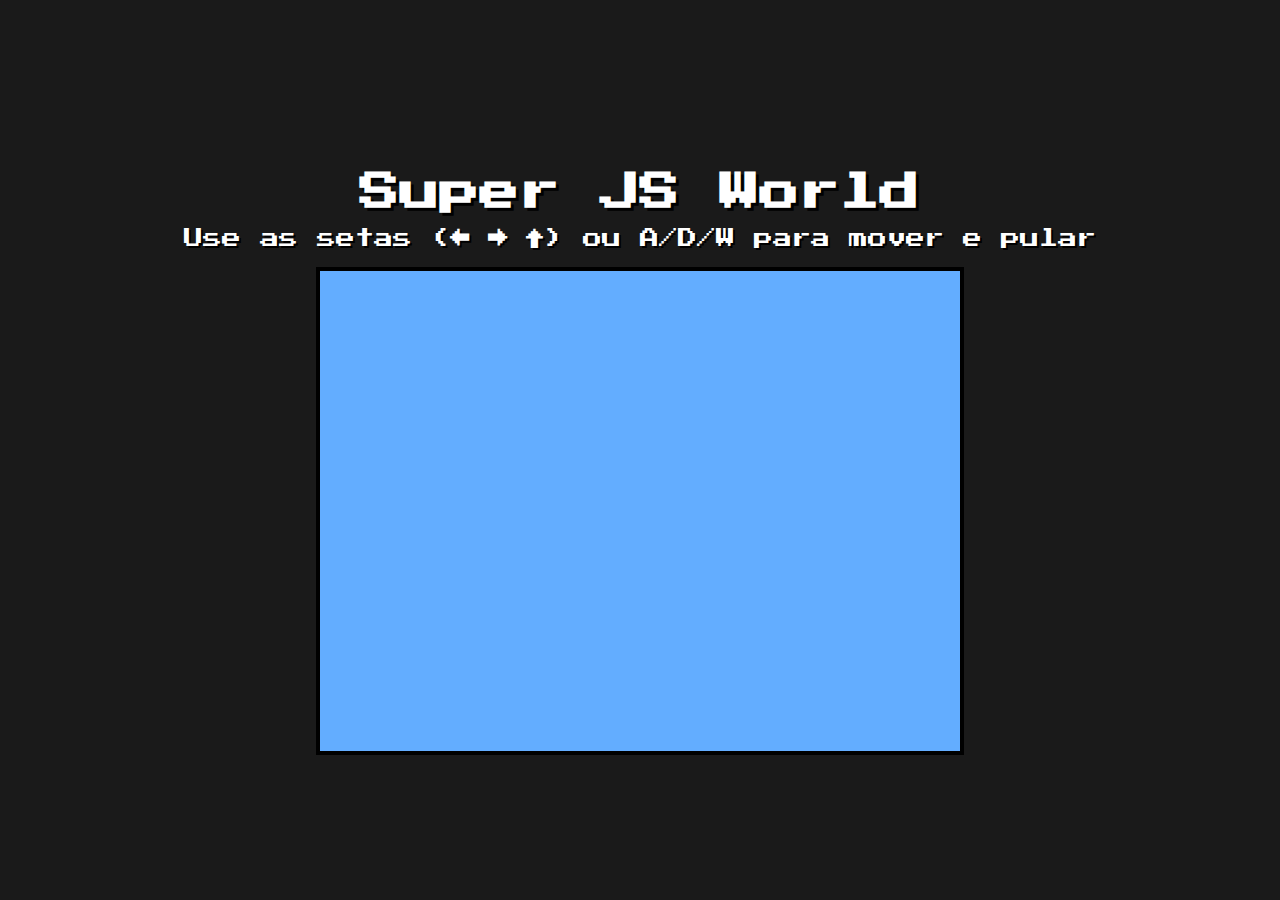
<file: Index.html>
<!DOCTYPE html>
<html lang="pt-BR">
<head>
    <meta charset="UTF-8">
    <meta name="viewport" content="width=device-width, initial-scale=1.0">
    <title>Retro Mario JS</title>
    <style>
        body {
            margin: 0;
            padding: 0;
            background-color: #1a1a1a;
            display: flex;
            flex-direction: column;
            justify-content: center;
            align-items: center;
            height: 100vh;
            font-family: 'Press Start 2P', cursive; /* Fonte estilo retro */
            color: white;
            text-align: center;
        }
        canvas {
            background-color: #63adff; /* Cor do céu do Mario */
            border: 4px solid #000;
            image-rendering: pixelated; /* Mantém o estilo pixel art */
            image-rendering: -moz-crisp-edges;
            image-rendering: crisp-edges;
        }
        h1 {
            font-size: 2.5em;
            text-shadow: 3px 3px 0 #000;
        }
        p {
            font-size: 1.2em;
            margin-top: -10px;
            text-shadow: 2px 2px 0 #000;
        }
    </style>
    <link href="https://fonts.googleapis.com/css2?family=Press+Start+2P&display=swap" rel="stylesheet">
</head>
<body>
    <h1>Super JS World</h1>
    <p>Use as setas (← → ↑) ou A/D/W para mover e pular</p>
    <canvas id="gameCanvas" width="640" height="480"></canvas>
    <script>
    // Todo o código do jogo está aqui dentro
    document.addEventListener('DOMContentLoaded', () => {
        const canvas = document.getElementById('gameCanvas');
        const ctx = canvas.getContext('2d');

        // --- CONSTANTES DO JOGO ---
        const GRAVITY = 0.6;
        const TILE_SIZE = 32;

        // --- ASSETS (IMAGENS EM BASE64 PARA FICAR EM UM ARQUIVO SÓ) ---
        const assets = {
            player: '[data-uri]',
            tiles: '[data-uri]';
        const sounds = {
            jump: '[data-uri]',
            stomp: '[data-uri]',
            coin: '[data-uri]',
            break: '[data-uri]'
        };

        let playerImg = new Image();
        playerImg.src = assets.player;
        let tilesImg = new Image();
        tilesImg.src = assets.tiles;

        // --- VARIÁVEIS DO JOGO ---
        let player;
        let keys = {};
        let level = [];
        let enemies = [];
        let particles = [];
        let cameraX = 0;
        let score = 0;
        let coins = 0;

        // Nível em formato de matriz de strings
        const levelMap = [
            "                                                                                ",
            "                                                                                ",
            "                                                                                ",
            "                                                                                ",
            "                                 ????#???                                       ",
            "                                                                                ",
            "                                                                                ",
            "                         #???#                                                  ",
            "                                                                                ",
            "                                       G   G                                    ",
            "                G G                  #########                                  ",
            "             #######                                                            ",
            "                                                                                ",
            "GGGGGGGGGGGGGGGGGGGGGGGGGGGGGGGGGGGGGGGGGGGGGGGGGGGGGGGGGGGGGGGGGGGGGGGGGGGGGGGGGG"
        ];
        
        // --- CLASSES DO JOGO ---
        class Player {
            constructor(x, y) {
                this.x = x;
                this.y = y;
                this.width = TILE_SIZE;
                this.height = TILE_SIZE;
                this.dx = 0;
                this.dy = 0;
                this.grounded = false;
                this.jumpPower = 13;
                this.speed = 4;
                
                // Animação
                this.frame = 0;
                this.frameTimer = 0;
                this.animationSpeed = 8; // Menor = mais rápido
                this.direction = 1; // 1 = direita, -1 = esquerda
            }

            jump() {
                if (this.grounded) {
                    this.dy = -this.jumpPower;
                    this.grounded = false;
                    playSound(assets.jump);
                }
            }

            update() {
                // Input
                if (keys['ArrowLeft'] || keys['KeyA']) {
                    this.dx = -this.speed;
                    this.direction = -1;
                } else if (keys['ArrowRight'] || keys['KeyD']) {
                    this.dx = this.speed;
                    this.direction = 1;
                } else {
                    this.dx = 0;
                }

                // Gravidade
                this.dy += GRAVITY;
                
                // Colisão horizontal
                this.x += this.dx;
                this.handleCollision('x');

                // Colisão vertical
                this.y += this.dy;
                this.grounded = false;
                this.handleCollision('y');

                // Animação
                this.frameTimer++;
                if (this.frameTimer > this.animationSpeed) {
                    this.frameTimer = 0;
                    if (this.dx !== 0 && this.grounded) {
                        this.frame = (this.frame + 1) % 3; // 3 frames de corrida
                    } else if (!this.grounded) {
                        this.frame = 3; // Frame de pulo
                    } else {
                        this.frame = 0; // Frame parado
                    }
                }
            }

            handleCollision(axis) {
                level.forEach(tile => {
                    if (this.isCollidingWith(tile)) {
                        if (axis === 'y') {
                            if (this.dy > 0) { // Colidindo por cima
                                this.y = tile.y - this.height;
                                this.dy = 0;
                                this.grounded = true;
                            } else if (this.dy < 0) { // Colidindo por baixo
                                this.y = tile.y + tile.height;
                                this.dy = 0;
                                
                                // Interagir com o bloco
                                if (tile.type === 'brick') {
                                    tile.isBroken = true;
                                    createParticles(tile.x, tile.y);
                                    playSound(assets.break);
                                } else if (tile.type === 'question') {
                                    tile.type = 'empty';
                                    createCoinParticle(tile.x, tile.y);
                                    playSound(assets.coin);
                                    coins++;
                                    score += 200;
                                }
                            }
                        }
                        if (axis === 'x') {
                            if (this.dx > 0) { // Colidindo pela direita
                                this.x = tile.x - this.width;
                            } else if (this.dx < 0) { // Colidindo pela esquerda
                                this.x = tile.x + tile.width;
                            }
                        }
                    }
                });
            }

            isCollidingWith(obj) {
                return this.x < obj.x + obj.width &&
                       this.x + this.width > obj.x &&
                       this.y < obj.y + obj.height &&
                       this.y + this.height > obj.y;
            }

            draw() {
                ctx.save();
                let spriteX = this.frame * 16;
                if (this.direction === -1) {
                    ctx.scale(-1, 1);
                    ctx.drawImage(playerImg, spriteX, 0, 16, 16, -this.x - this.width + cameraX, this.y, this.width, this.height);
                } else {
                    ctx.drawImage(playerImg, spriteX, 0, 16, 16, this.x - cameraX, this.y, this.width, this.height);
                }
                ctx.restore();
            }
        }

        class Enemy {
            constructor(x, y) {
                this.x = x;
                this.y = y;
                this.width = TILE_SIZE;
                this.height = TILE_SIZE;
                this.dx = -1;
                this.isDead = false;
                this.frame = 0;
                this.frameTimer = 0;
            }

            update() {
                if (this.isDead) return;

                this.x += this.dx;
                
                // IA simples: inverter direção ao colidir com blocos
                level.forEach(tile => {
                    if(this.x < tile.x + tile.width && this.x + this.width > tile.x) {
                       // Verificar se está no nível do bloco e um pouco à frente
                       if (this.y + this.height === tile.y) {
                            if(this.dx < 0 && this.x < tile.x + tile.width) {
                                let wallLeft = level.find(w => w.x === tile.x - TILE_SIZE && w.y === tile.y - TILE_SIZE);
                                if(w
    /* overlay final de jogo */
    #game-over-overlay{position:fixed;inset:0;background:linear-gradient(180deg,rgba(0,0,0,0.45), rgba(0,0,0,0.7));display:flex;align-items:center;justify-content:center;z-index:60}
    #game-over-overlay.hidden{display:none}
    #game-over-message{background:#151515;color:#fff;padding:26px;border-radius:12px;box-shadow:0 20px 60px rgba(0,0,0,0.7);text-align:center;font-size:20px}

    /* responsividade */
    @media (max-width:640px){
        #chessboard{width:92vw;height:92vw}
        h1{font-size:22px}
    }
</style>
</head>
<body>
<div class="wrap">
    <div style="text-align:center">
        <h1>Jogo de Xadrez</h1>
        <div id="game-status" class="status">Turno das Brancas</div>
    </div>

    <div class="board-panel" role="application" aria-label="Tabuleiro de xadrez">
        <div id="chessboard" aria-hidden="false"></div>
        <div class="controls">
            <button id="reset-button">Reiniciar Jogo</button>
        </div>
    </div>
</div>

<div id="promotion-modal" class="hidden" aria-hidden="true" role="dialog" aria-label="Promoção de Peão">
    <button class="promotion-choice" data-piece="queen" title="Dama"></button>
    <button class="promotion-choice" data-piece="rook" title="Torre"></button>
    <button class="promotion-choice" data-piece="bishop" title="Bispo"></button>
    <button class="promotion-choice" data-piece="knight" title="Cavalo"></button>
</div>

<div id="game-over-overlay" class="hidden">
    <div id="game-over-message"></div>
</div>

<script charset="UTF-8">
document.addEventListener('DOMContentLoaded', () => {
    // --- ELEMENTOS DO DOM ---
    const boardElement = document.getElementById('chessboard');
    const statusElement = document.getElementById('game-status');
    const promotionModal = document.getElementById('promotion-modal');
    const resetButton = document.getElementById('reset-button');
    const gameOverOverlay = document.getElementById('game-over-overlay');
    const gameOverMessage = document.getElementById('game-over-message');

    // --- DEFINIÇÃO DAS PEÇAS ---
    const PIECES = {
        white_pawn: { symbol: '♙', color: 'white' }, white_rook: { symbol: '♖', color: 'white' },
        white_knight: { symbol: '♘', color: 'white' }, white_bishop: { symbol: '♗', color: 'white' },
        white_queen: { symbol: '♕', color: 'white' }, white_king: { symbol: '♔', color: 'white' },
        black_pawn: { symbol: '♟', color: 'black' }, black_rook: { symbol: '♜', color: 'black' },
        black_knight: { symbol: '♞', color: 'black' }, black_bishop: { symbol: '♝', color: 'black' },
        black_queen: { symbol: '♛', color: 'black' }, black_king: { symbol: '♚', color: 'black' }
    };
    
    // --- ESTADO DO JOGO ---
    let boardState, isWhiteTurn, selectedSquare, enPassantTarget, castlingRights, isGameOver;

    function getInitialBoard() {
        return [
            ['black_rook', 'black_knight', 'black_bishop', 'black_queen', 'black_king', 'black_bishop', 'black_knight', 'black_rook'],
            ['black_pawn', 'black_pawn', 'black_pawn', 'black_pawn', 'black_pawn', 'black_pawn', 'black_pawn', 'black_pawn'],
            [null, null, null, null, null, null, null, null], [null, null, null, null, null, null, null, null],
            [null, null, null, null, null, null, null, null], [null, null, null, null, null, null, null, null],
            ['white_pawn', 'white_pawn', 'white_pawn', 'white_pawn', 'white_pawn', 'white_pawn', 'white_pawn', 'white_pawn'],
            ['white_rook', 'white_knight', 'white_bishop', 'white_queen', 'white_king', 'white_bishop', 'white_knight', 'white_rook']
        ];
    }
    
    function initializeGame() {
        boardState = getInitialBoard(); isWhiteTurn = true; selectedSquare = null;
        enPassantTarget = null; castlingRights = { w: { k: true, q: true }, b: { k: true, q: true } };
        isGameOver = false; gameOverOverlay.classList.add('hidden');
        statusElement.innerText = 'Turno das Brancas'; promotionModal.classList.add('hidden');
        renderBoard();
    }
    
    function renderBoard() {
        boardElement.innerHTML = '';
        const kingInCheckPos = !isGameOver ? isKingInCheck(isWhiteTurn ? 'white' : 'black', boardState) : null;

        boardState.forEach((row, r) => {
            row.forEach((pieceName, c) => {
                const square = document.createElement('div');
                square.classList.add('square', (r + c) % 2 === 0 ? 'light' : 'dark');
                square.dataset.row = r; square.dataset.col = c;
                
                if (kingInCheckPos && kingInCheckPos.row === r && kingInCheckPos.col === c) {
                    square.classList.add('in-check');
                }

                if (pieceName) {
                    const piece = PIECES[pieceName];
                    const pieceElement = document.createElement('span');
                    pieceElement.classList.add('piece', piece.color === 'white' ? 'white-piece' : 'black-piece');
                    pieceElement.innerText = piece.symbol;
                    if (piece.color === (isWhiteTurn ? 'white' : 'black') && !isGameOver) {
                        pieceElement.draggable = true;
                    }
                    pieceElement.addEventListener('dragstart', (e) => handleDragStart(e, r, c));
                    square.appendChild(pieceElement);
                }
                square.addEventListener('click', () => onSquareClick(r, c));
                square.addEventListener('dragover', handleDragOver);
                square.addEventListener('drop', (e) => handleDrop(e, r, c));
                boardElement.appendChild(square);
            });
        });
    }

    // ✅ ALTERAÇÃO 3: Lógica de clique melhorada para alternar a seleção
    function onSquareClick(row, col) {
        if (isGameOver) return;

        const pieceName = boardState[row][col];
        const pieceColor = pieceName ? PIECES[pieceName].color : null;
        const isMyPiece = pieceColor === (isWhiteTurn ? 'white' : 'black');

        if (selectedSquare) {
            // Se clicar noutra peça sua, muda a seleção
            if (isMyPiece) {
                clearSelection();
                selectedSquare = { row, col };
                getSquareElement(row, col).classList.add('selected');
                highlightValidMoves(row, col);
            } else {
                // Tenta mover para a casa vazia ou para a peça do oponente
                tryMove(selectedSquare.row, selectedSquare.col, row, col);
                clearSelection();
            }
        } else if (isMyPiece) {
            // Se nenhuma peça estiver selecionada, seleciona a peça clicada
            selectedSquare = { row, col };
            getSquareElement(row, col).classList.add('selected');
            highlightValidMoves(row, col);
        }
    }
    
    function handleDragStart(e, row, col) {
        if (isGameOver) { e.preventDefault(); return; }
        e.dataTransfer.setData('text/plain', JSON.stringify({ row, col }));
        e.target.classList.add('dragging');
        setTimeout(() => highlightValidMoves(row, col), 0);
    }
    
    function handleDragOver(e) { e.preventDefault(); }
    
    function handleDrop(e, row, col) {
        e.preventDefault(); if (isGameOver) return;
        document.querySelectorAll('.dragging').forEach(el => el.classList.remove('dragging'));
        const startData = JSON.parse(e.dataTransfer.getData('text/plain'));
        tryMove(startData.row, startData.col, row, col);
        clearSelection();
    }

    function tryMove(startRow, startCol, endRow, endCol) {
        const legalMoves = getAllLegalMoves(isWhiteTurn ? 'white' : 'black');
        const move = legalMoves.find(m => m.startRow === startRow && m.startCol === startCol && m.endRow === endRow && m.endCol === endCol);
        if (move) {
            movePiece(move);
            return true;
        }
        return false;
    }

    function movePiece(move) {
        const { startRow, startCol, endRow, endCol } = move;
        const pieceName = boardState[startRow][startCol];
        
        if (pieceName.includes('pawn') && move.enPassant) {
            boardState[isWhiteTurn ? endRow + 1 : endRow - 1][endCol] = null;
        }
        enPassantTarget = pieceName.includes('pawn') && Math.abs(startRow - endRow) === 2 ? { row: (startRow + endRow) / 2, col: endCol } : null;
        
        if (pieceName.includes('king') && move.castling) {
            const rookCol = endCol > startCol ? 7 : 0;
            const newRookCol = endCol > startCol ? 5 : 3;
            boardState[startRow][newRookCol] = boardState[startRow][rookCol];
            boardState[startRow][rookCol] = null;
        }

        const pieceColor = PIECES[pieceName].color[0];
        if (pieceName.includes('king')) { castlingRights[pieceColor] = { k: false, q: false }; }
        if (pieceName.includes('rook')) {
            if (startCol === 0) castlingRights[pieceColor].q = false;
            if (startCol === 7) castlingRights[pieceColor].k = false;
        }
        
        boardState[endRow][endCol] = pieceName;
        boardState[startRow][startCol] = null;
        
        if (pieceName.includes('pawn') && (endRow === 0 || endRow === 7)) {
            handlePawnPromotion(endRow, endCol);
        } else {
            finalizeTurn();
        }
    }

    function finalizeTurn() {
        isWhiteTurn = !isWhiteTurn;
        checkForGameOver();
    }

    function checkForGameOver() {
        const currentColor = isWhiteTurn ? 'white' : 'black';
        const legalMoves = getAllLegalMoves(currentColor);
        
        document.querySelectorAll('.in-checkmate').forEach(el => el.classList.remove('in-checkmate'));

        if (legalMoves.length === 0) {
            isGameOver = true;
            if (isKingInCheck(currentColor, boardState)) {
                const winner = isWhiteTurn ? 'Pretas' : 'Brancas';
                statusElement.innerText = 'XEQUE-MATE!';
                const kingPos = findKing(currentColor, boardState);
                if (kingPos) {
                    getSquareElement(kingPos.row, kingPos.col).classList.add('in-checkmate');
                }
                setTimeout(() => {
                    gameOverMessage.innerHTML = `Xeque-mate!<br>${winner} venceram.`;
                    gameOverOverlay.classList.remove('hidden');
                }, 700);
            } else {
                statusElement.innerText = 'Fim de Jogo';
                gameOverMessage.innerHTML = 'Empate!<br>Afogamento.';
                gameOverOverlay.classList.remove('hidden');
            }
        } else {
            statusElement.innerText = `Turno das ${isWhiteTurn ? 'Brancas' : 'Pretas'}`;
            if (isKingInCheck(currentColor, boardState)) {
                statusElement.innerText += ' (Xeque!)';
            }
        }
        renderBoard();
    }

    function getAllLegalMoves(color) {
        const legalMoves = [];
        for (let r = 0; r < 8; r++) {
            for (let c = 0; c < 8; c++) {
                const pieceName = boardState[r][c];
                if (pieceName && PIECES[pieceName].color === color) {
                    const pseudoLegalMoves = getPseudoLegalMoves(r, c, boardState);
                    for (const move of pseudoLegalMoves) {
                        const tempBoard = JSON.parse(JSON.stringify(boardState));
                        tempBoard[move.endRow][move.endCol] = tempBoard[r][c];
                        tempBoard[r][c] = null;
                        if (!isKingInCheck(color, tempBoard)) {
                            legalMoves.push({ startRow: r, startCol: c, ...move });
                        }
                    }
                }
            }
        }
        return legalMoves;
    }

    function getPseudoLegalMoves(r, c, board = boardState) {
        const pieceName = board[r][c], piece = PIECES[pieceName], moves = [], color = piece.color;
        const add = (endR, endC, props = {}) => {
            if (endR >= 0 && endR < 8 && endC >= 0 && endC < 8) {
                const target = board[endR][endC];
                if (!target || PIECES[target].color !== color) {
                    moves.push({ endRow: endR, endCol: endC, ...props });
                }
            }
        };
        const addLine = (dr, dc) => {
            let cr = r + dr, cc = c + dc;
            while (cr >= 0 && cr < 8 && cc >= 0 && cc < 8) {
                const target = board[cr][cc];
                if (target) {
                    if (PIECES[target].color !== color) add(cr, cc);
                    break;
                }
                add(cr, cc);
                cr += dr; cc += dc;
            }
        };

        if (pieceName.includes('pawn')) {
            const dir = color === 'white' ? -1 : 1;
            if (board[r + dir] && !board[r + dir][c]) {
                add(r + dir, c);
                if ((r === 6 && color === 'white') || (r === 1 && color === 'black')) {
                    if (board[r + 2 * dir] && !board[r + 2 * dir][c]) add(r + 2 * dir, c);
                }
            }
            [-1, 1].forEach(dc => {
                const target = board[r + dir] ? board[r + dir][c + dc] : null;
                if (target && PIECES[target].color !== color) add(r + dir, c + dc);
                if (enPassantTarget && r + dir === enPassantTarget.row && c + dc === enPassantTarget.col) add(r + dir, c + dc, { enPassant: true });
            });
        } else if (pieceName.includes('knight')) {
            [[2,1], [2,-1], [-2,1], [-2,-1], [1,2], [1,-2], [-1,2], [-1,-2]].forEach(([dr, dc]) => add(r + dr, c + dc));
        } else if (pieceName.includes('king')) {
            [[-1,-1], [-1,0], [-1,1], [0,-1], [0,1], [1,-1], [1,0], [1,1]].forEach(([dr, dc]) => add(r + dr, c + dc));
            const cr = castlingRights[color[0]];
            if (cr && cr.k && !board[r][c+1] && !board[r][c+2] && !isSquareAttacked(r, c, color, board) && !isSquareAttacked(r, c+1, color, board) && !isSquareAttacked(r, c+2, color, board)) add(r, c+2, { castling: true });
            if (cr && cr.q && !board[r][c-1] && !board[r][c-2] && !board[r][c-3] && !isSquareAttacked(r, c, color, board) && !isSquareAttacked(r, c-1, color, board) && !isSquareAttacked(r, c-2, color, board)) add(r, c-2, { castling: true });
        } else {
            const dirs = [];
            if (pieceName.includes('rook') || pieceName.includes('queen')) dirs.push([-1,0], [1,0], [0,-1], [0,1]);
            if (pieceName.includes('bishop') || pieceName.includes('queen')) dirs.push([-1,-1], [-1,1], [1,-1], [1,1]);
            dirs.forEach(([dr, dc]) => addLine(dr, dc));
        }
        return moves;
    }
    
    function isKingInCheck(kingColor, board) {
        const kingPos = findKing(kingColor, board);
        return kingPos && isSquareAttacked(kingPos.row, kingPos.col, kingColor, board) ? kingPos : null;
    }
    
    function isSquareAttacked(row, col, attackedColor, board) {
        const opponentColor = attackedColor === 'white' ? 'black' : 'white';
        for (let r = 0; r < 8; r++) {
            for (let c = 0; c < 8; c++) {
                const pieceName = board[r][c];
                if (pieceName && PIECES[pieceName].color === opponentColor) {
                    const moves = getPseudoLegalMoves(r, c, board); 
                    if (moves.some(move => move.endRow === row && move.endCol === col)) return true;
                }
            }
        }
        return false;
    }
    
    function findKing(color, board) {
        for (let r = 0; r < 8; r++) {
            for (let c = 0; c < 8; c++) {
                if (board[r][c] === `${color}_king`) return { row: r, col: c };
            }
        }
        return null;
    }

    function handlePawnPromotion(row, col) {
        promotionModal.classList.remove('hidden');
        const color = isWhiteTurn ? 'white' : 'black';
        promotionModal.querySelectorAll('.promotion-choice').forEach(choice => {
            const pieceType = choice.dataset.piece;
            choice.innerText = PIECES[`${color}_${pieceType}`].symbol;
            const handler = () => {
                boardState[row][col] = `${color
    /* botões e modal */
    .controls{display:flex;gap:12px;align-items:center}
    button{background:var(--ui-btn);border:none;padding:10px 18px;border-radius:8px;color:#ddd;cursor:pointer;box-shadow:0 6px 14px rgba(0,0,0,0.45)}
    button:hover{transform:translateY(-1px)}
    #promotion-modal{ position:fixed;left:50%;top:50%;transform:translate(-50%,-50%);background:#222;padding:18px;border-radius:10px;box-shadow:0 18px 40px rgba(0,0,0,0.7); display:flex;gap:10px;z-index:40;}
    #promotion-modal.hidden{display:none}
    .promotion-choice{font-size:34px;padding:10px 14px;border-radius:8px;background:#2d2b2b;border:1px solid rgba(255,255,255,0.02);cursor:pointer}
    .promotion-choice:hover{transform:translateY(-3px)}

    /* overlay final de jogo */
    #game-over-overlay{position:fixed;inset:0;background:linear-gradient(180deg,rgba(0,0,0,0.45), rgba(0,0,0,0.7));display:flex;align-items:center;justify-content:center;z-index:60}
    #game-over-overlay.hidden{display:none}
    #game-over-message{background:#151515;color:#fff;padding:26px;border-radius:12px;box-shadow:0 20px 60px rgba(0,0,0,0.7);text-align:center;font-size:20px}

    /* responsividade */
    @media (max-width:640px){
        #chessboard{width:92vw;height:92vw}
        h1{font-size:22px}
    }
</style>
</head>
<body>
<div class="wrap">
    <div style="text-align:center">
        <h1>Jogo de Xadrez</h1>
        <div id="game-status" class="status">Turno das Brancas</div>
    </div>

    <div class="board-panel" role="application" aria-label="Tabuleiro de xadrez">
        <div id="chessboard" aria-hidden="false"></div>
        <div class="controls">
            <button id="reset-button">Reiniciar Jogo</button>
        </div>
    </div>
</div>

<div id="promotion-modal" class="hidden" aria-hidden="true" role="dialog" aria-label="Promoção de Peão">
    <button class="promotion-choice" data-piece="queen" title="Dama"></button>
    <button class="promotion-choice" data-piece="rook" title="Torre"></button>
    <button class="promotion-choice" data-piece="bishop" title="Bispo"></button>
    <button class="promotion-choice" data-piece="knight" title="Cavalo"></button>
</div>

<div id="game-over-overlay" class="hidden">
    <div id="game-over-message"></div>
</div>

<script charset="UTF-8">
document.addEventListener('DOMContentLoaded', () => {
    // --- ELEMENTOS DO DOM ---
    const boardElement = document.getElementById('chessboard');
    const statusElement = document.getElementById('game-status');
    const promotionModal = document.getElementById('promotion-modal');
    const resetButton = document.getElementById('reset-button');
    const gameOverOverlay = document.getElementById('game-over-overlay');
    const gameOverMessage = document.getElementById('game-over-message');

    // --- DEFINIÇÃO DAS PEÇAS ---
    const PIECES = {
        white_pawn: { symbol: '♙', color: 'white' }, white_rook: { symbol: '♖', color: 'white' },
        white_knight: { symbol: '♘', color: 'white' }, white_bishop: { symbol: '♗', color: 'white' },
        white_queen: { symbol: '♕', color: 'white' }, white_king: { symbol: '♔', color: 'white' },
        black_pawn: { symbol: '♟', color: 'black' }, black_rook: { symbol: '♜', color: 'black' },
        black_knight: { symbol: '♞', color: 'black' }, black_bishop: { symbol: '♝', color: 'black' },
        black_queen: { symbol: '♛', color: 'black' }, black_king: { symbol: '♚', color: 'black' }
    };
    
    // --- ESTADO DO JOGO ---
    let boardState, isWhiteTurn, selectedSquare, enPassantTarget, castlingRights, isGameOver;

    function getInitialBoard() {
        return [
            ['black_rook', 'black_knight', 'black_bishop', 'black_queen', 'black_king', 'black_bishop', 'black_knight', 'black_rook'],
            ['black_pawn', 'black_pawn', 'black_pawn', 'black_pawn', 'black_pawn', 'black_pawn', 'black_pawn', 'black_pawn'],
            [null, null, null, null, null, null, null, null], [null, null, null, null, null, null, null, null],
            [null, null, null, null, null, null, null, null], [null, null, null, null, null, null, null, null],
            ['white_pawn', 'white_pawn', 'white_pawn', 'white_pawn', 'white_pawn', 'white_pawn', 'white_pawn', 'white_pawn'],
            ['white_rook', 'white_knight', 'white_bishop', 'white_queen', 'white_king', 'white_bishop', 'white_knight', 'white_rook']
        ];
    }
    
    function initializeGame() {
        boardState = getInitialBoard(); isWhiteTurn = true; selectedSquare = null;
        enPassantTarget = null; castlingRights = { w: { k: true, q: true }, b: { k: true, q: true } };
        isGameOver = false; gameOverOverlay.classList.add('hidden');
        statusElement.innerText = 'Turno das Brancas'; promotionModal.classList.add('hidden');
        renderBoard();
    }
    
    function renderBoard() {
        boardElement.innerHTML = '';
        const kingInCheckPos = !isGameOver ? isKingInCheck(isWhiteTurn ? 'white' : 'black', boardState) : null;

        boardState.forEach((row, r) => {
            row.forEach((pieceName, c) => {
                const square = document.createElement('div');
                square.classList.add('square', (r + c) % 2 === 0 ? 'light' : 'dark');
                square.dataset.row = r; square.dataset.col = c;
                
                if (kingInCheckPos && kingInCheckPos.row === r && kingInCheckPos.col === c) {
                    square.classList.add('in-check');
                }

                if (pieceName) {
                    const piece = PIECES[pieceName];
                    const pieceElement = document.createElement('span');
                    pieceElement.classList.add('piece', piece.color === 'white' ? 'white-piece' : 'black-piece');
                    pieceElement.innerText = piece.symbol;
                    if (piece.color === (isWhiteTurn ? 'white' : 'black') && !isGameOver) {
                        pieceElement.draggable = true;
                    }
                    pieceElement.addEventListener('dragstart', (e) => handleDragStart(e, r, c));
                    square.appendChild(pieceElement);
                }
                square.addEventListener('click', () => onSquareClick(r, c));
                square.addEventListener('dragover', handleDragOver);
                square.addEventListener('drop', (e) => handleDrop(e, r, c));
                boardElement.appendChild(square);
            });
        });
    }

    // ✅ ALTERAÇÃO 3: Lógica de clique melhorada para alternar a seleção
    function onSquareClick(row, col) {
        if (isGameOver) return;

        const pieceName = boardState[row][col];
        const pieceColor = pieceName ? PIECES[pieceName].color : null;
        const isMyPiece = pieceColor === (isWhiteTurn ? 'white' : 'black');

        if (selectedSquare) {
            // Se clicar noutra peça sua, muda a seleção
            if (isMyPiece) {
                clearSelection();
                selectedSquare = { row, col };
                getSquareElement(row, col).classList.add('selected');
                highlightValidMoves(row, col);
            } else {
                // Tenta mover para a casa vazia ou para a peça do oponente
                tryMove(selectedSquare.row, selectedSquare.col, row, col);
                clearSelection();
            }
        } else if (isMyPiece) {
            // Se nenhuma peça estiver selecionada, seleciona a peça clicada
            selectedSquare = { row, col };
            getSquareElement(row, col).classList.add('selected');
            highlightValidMoves(row, col);
        }
    }
    
    function handleDragStart(e, row, col) {
        if (isGameOver) { e.preventDefault(); return; }
        e.dataTransfer.setData('text/plain', JSON.stringify({ row, col }));
        e.target.classList.add('dragging');
        setTimeout(() => highlightValidMoves(row, col), 0);
    }
    
    function handleDragOver(e) { e.preventDefault(); }
    
    function handleDrop(e, row, col) {
        e.preventDefault(); if (isGameOver) return;
        document.querySelectorAll('.dragging').forEach(el => el.classList.remove('dragging'));
        const startData = JSON.parse(e.dataTransfer.getData('text/plain'));
        tryMove(startData.row, startData.col, row, col);
        clearSelection();
    }

    function tryMove(startRow, startCol, endRow, endCol) {
        const legalMoves = getAllLegalMoves(isWhiteTurn ? 'white' : 'black');
        const move = legalMoves.find(m => m.startRow === startRow && m.startCol === startCol && m.endRow === endRow && m.endCol === endCol);
        if (move) {
            movePiece(move);
            return true;
        }
        return false;
    }

    function movePiece(move) {
        const { startRow, startCol, endRow, endCol } = move;
        const pieceName = boardState[startRow][startCol];
        
        if (pieceName.includes('pawn') && move.enPassant) {
            boardState[isWhiteTurn ? endRow + 1 : endRow - 1][endCol] = null;
        }
        enPassantTarget = pieceName.includes('pawn') && Math.abs(startRow - endRow) === 2 ? { row: (startRow + endRow) / 2, col: endCol } : null;
        
        if (pieceName.includes('king') && move.castling) {
            const rookCol = endCol > startCol ? 7 : 0;
            const newRookCol = endCol > startCol ? 5 : 3;
            boardState[startRow][newRookCol] = boardState[startRow][rookCol];
            boardState[startRow][rookCol] = null;
        }

        const pieceColor = PIECES[pieceName].color[0];
        if (pieceName.includes('king')) { castlingRights[pieceColor] = { k: false, q: false }; }
        if (pieceName.includes('rook')) {
            if (startCol === 0) castlingRights[pieceColor].q = false;
            if (startCol === 7) castlingRights[pieceColor].k = false;
        }
        
        boardState[endRow][endCol] = pieceName;
        boardState[startRow][startCol] = null;
        
        if (pieceName.includes('pawn') && (endRow === 0 || endRow === 7)) {
            handlePawnPromotion(endRow, endCol);
        } else {
            finalizeTurn();
        }
    }

    function finalizeTurn() {
        isWhiteTurn = !isWhiteTurn;
        checkForGameOver();
    }

    function checkForGameOver() {
        const currentColor = isWhiteTurn ? 'white' : 'black';
        const legalMoves = getAllLegalMoves(currentColor);
        
        document.querySelectorAll('.in-checkmate').forEach(el => el.classList.remove('in-checkmate'));

        if (legalMoves.length === 0) {
            isGameOver = true;
            if (isKingInCheck(currentColor, boardState)) {
                const winner = isWhiteTurn ? 'Pretas' : 'Brancas';
                statusElement.innerText = 'XEQUE-MATE!';
                const kingPos = findKing(currentColor, boardState);
                if (kingPos) {
                    getSquareElement(kingPos.row, kingPos.col).classList.add('in-checkmate');
                }
                setTimeout(() => {
                    gameOverMessage.innerHTML = `Xeque-mate!<br>${winner} venceram.`;
                    gameOverOverlay.classList.remove('hidden');
                }, 700);
            } else {
                statusElement.innerText = 'Fim de Jogo';
                gameOverMessage.innerHTML = 'Empate!<br>Afogamento.';
                gameOverOverlay.classList.remove('hidden');
            }
        } else {
            statusElement.innerText = `Turno das ${isWhiteTurn ? 'Brancas' : 'Pretas'}`;
            if (isKingInCheck(currentColor, boardState)) {
                statusElement.innerText += ' (Xeque!)';
            }
        }
        renderBoard();
    }

    function getAllLegalMoves(color) {
        const legalMoves = [];
        for (let r = 0; r < 8; r++) {
            for (let c = 0; c < 8; c++) {
                const pieceName = boardState[r][c];
                if (pieceName && PIECES[pieceName].color === color) {
                    const pseudoLegalMoves = getPseudoLegalMoves(r, c, boardState);
                    for (const move of pseudoLegalMoves) {
                        const tempBoard = JSON.parse(JSON.stringify(boardState));
                        tempBoard[move.endRow][move.endCol] = tempBoard[r][c];
                        tempBoard[r][c] = null;
                        if (!isKingInCheck(color, tempBoard)) {
                            legalMoves.push({ startRow: r, startCol: c, ...move });
                        }
                    }
                }
            }
        }
        return legalMoves;
    }

    function getPseudoLegalMoves(r, c, board = boardState) {
        const pieceName = board[r][c], piece = PIECES[pieceName], moves = [], color = piece.color;
        const add = (endR, endC, props = {}) => {
            if (endR >= 0 && endR < 8 && endC >= 0 && endC < 8) {
                const target = board[endR][endC];
                if (!target || PIECES[target].color !== color) {
                    moves.push({ endRow: endR, endCol: endC, ...props });
                }
            }
        };
        const addLine = (dr, dc) => {
            let cr = r + dr, cc = c + dc;
            while (cr >= 0 && cr < 8 && cc >= 0 && cc < 8) {
                const target = board[cr][cc];
                if (target) {
                    if (PIECES[target].color !== color) add(cr, cc);
                    break;
                }
                add(cr, cc);
                cr += dr; cc += dc;
            }
        };

        if (pieceName.includes('pawn')) {
            const dir = color === 'white' ? -1 : 1;
            if (board[r + dir] && !board[r + dir][c]) {
                add(r + dir, c);
                if ((r === 6 && color === 'white') || (r === 1 && color === 'black')) {
                    if (board[r + 2 * dir] && !board[r + 2 * dir][c]) add(r + 2 * dir, c);
                }
            }
            [-1, 1].forEach(dc => {
                const target = board[r + dir] ? board[r + dir][c + dc] : null;
                if (target && PIECES[target].color !== color) add(r + dir, c + dc);
                if (enPassantTarget && r + dir === enPassantTarget.row && c + dc === enPassantTarget.col) add(r + dir, c + dc, { enPassant: true });
            });
        } else if (pieceName.includes('knight')) {
            [[2,1], [2,-1], [-2,1], [-2,-1], [1,2], [1,-2], [-1,2], [-1,-2]].forEach(([dr, dc]) => add(r + dr, c + dc));
        } else if (pieceName.includes('king')) {
            [[-1,-1], [-1,0], [-1,1], [0,-1], [0,1], [1,-1], [1,0], [1,1]].forEach(([dr, dc]) => add(r + dr, c + dc));
            const cr = castlingRights[color[0]];
            if (cr && cr.k && !board[r][c+1] && !board[r][c+2] && !isSquareAttacked(r, c, color, board) && !isSquareAttacked(r, c+1, color, board) && !isSquareAttacked(r, c+2, color, board)) add(r, c+2, { castling: true });
            if (cr && cr.q && !board[r][c-1] && !board[r][c-2] && !board[r][c-3] && !isSquareAttacked(r, c, color, board) && !isSquareAttacked(r, c-1, color, board) && !isSquareAttacked(r, c-2, color, board)) add(r, c-2, { castling: true });
        } else {
            const dirs = [];
            if (pieceName.includes('rook') || pieceName.includes('queen')) dirs.push([-1,0], [1,0], [0,-1], [0,1]);
            if (pieceName.includes('bishop') || pieceName.includes('queen')) dirs.push([-1,-1], [-1,1], [1,-1], [1,1]);
            dirs.forEach(([dr, dc]) => addLine(dr, dc));
        }
        return moves;
    }
    
    function isKingInCheck(kingColor, board) {
        const kingPos = findKing(kingColor, board);
        return kingPos && isSquareAttacked(kingPos.row, kingPos.col, kingColor, board) ? kingPos : null;
    }
    
    function isSquareAttacked(row, col, attackedColor, board) {
        const opponentColor = attackedColor === 'white' ? 'black' : 'white';
        for (let r = 0; r < 8; r++) {
            for (let c = 0; c < 8; c++) {
                const pieceName = board[r][c];
                if (pieceName && PIECES[pieceName].color === opponentColor) {
                    const moves = getPseudoLegalMoves(r, c, board); 
                    if (moves.some(move => move.endRow === row && move.endCol === col)) return true;
                }
            }
        }
        return false;
    }
    
    function findKing(color, board) {
        for (let r = 0; r < 8; r++) {
            for (let c = 0; c < 8; c++) {
                if (board[r][c] === `${color}_king`) return { row: r, col: c };
            }
        }
        return null;
    }

    function handlePawnPromotion(row, col) {
        promotionModal.classList.remove('hidden');
        const color = isWhiteTurn ? 'white' : 'black';
        promotionModal.querySelectorAll('.promotion-choice').forEach(choice => {
            const pieceType = choice.dataset.piece;
            choice.innerText = PIECES[`${colo    button:hover{transform:translateY(-1px)}
    #promotion-modal{ position:fixed;left:50%;top:50%;transform:translate(-50%,-50%);background:#222;padding:18px;border-radius:10px;box-shadow:0 18px 40px rgba(0,0,0,0.7); display:flex;gap:10px;z-index:40;}
    #promotion-modal.hidden{display:none}
    .promotion-choice{font-size:34px;padding:10px 14px;border-radius:8px;background:#2d2b2b;border:1px solid rgba(255,255,255,0.02);cursor:pointer}
    .promotion-choice:hover{transform:translateY(-3px)}

    /* overlay final de jogo */
    #game-over-overlay{position:fixed;inset:0;background:linear-gradient(180deg,rgba(0,0,0,0.45), rgba(0,0,0,0.7));display:flex;align-items:center;justify-content:center;z-index:60}
    #game-over-overlay.hidden{display:none}
    #game-over-message{background:#151515;color:#fff;padding:26px;border-radius:12px;box-shadow:0 20px 60px rgba(0,0,0,0.7);text-align:center;font-size:20px}

    /* responsividade */
    @media (max-width:640px){
        #chessboard{width:92vw;height:92vw}
        h1{font-size:22px}
    }
</style>
</head>
<body>
<div class="wrap">
    <div style="text-align:center">
        <h1>Jogo de Xadrez</h1>
        <div id="game-status" class="status">Turno das Brancas</div>
    </div>

    <div class="board-panel" role="application" aria-label="Tabuleiro de xadrez">
        <div id="chessboard" aria-hidden="false"></div>
        <div class="controls">
            <button id="reset-button">Reiniciar Jogo</button>
        </div>
    </div>
</div>

<div id="promotion-modal" class="hidden" aria-hidden="true" role="dialog" aria-label="Promoção de Peão">
    <button class="promotion-choice" data-piece="queen" title="Dama"></button>
    <button class="promotion-choice" data-piece="rook" title="Torre"></button>
    <button class="promotion-choice" data-piece="bishop" title="Bispo"></button>
    <button class="promotion-choice" data-piece="knight" title="Cavalo"></button>
</div>

<div id="game-over-overlay" class="hidden">
    <div id="game-over-message"></div>
</div>

<script charset="UTF-8">
document.addEventListener('DOMContentLoaded', () => {
    // --- ELEMENTOS DO DOM ---
    const boardElement = document.getElementById('chessboard');
    const statusElement = document.getElementById('game-status');
    const promotionModal = document.getElementById('promotion-modal');
    const resetButton = document.getElementById('reset-button');
    const gameOverOverlay = document.getElementById('game-over-overlay');
    const gameOverMessage = document.getElementById('game-over-message');

    // --- DEFINIÇÃO DAS PEÇAS ---
    const PIECES = {
        white_pawn: { symbol: '♙', color: 'white' }, white_rook: { symbol: '♖', color: 'white' },
        white_knight: { symbol: '♘', color: 'white' }, white_bishop: { symbol: '♗', color: 'white' },
        white_queen: { symbol: '♕', color: 'white' }, white_king: { symbol: '♔', color: 'white' },
        black_pawn: { symbol: '♟', color: 'black' }, black_rook: { symbol: '♜', color: 'black' },
        black_knight: { symbol: '♞', color: 'black' }, black_bishop: { symbol: '♝', color: 'black' },
        black_queen: { symbol: '♛', color: 'black' }, black_king: { symbol: '♚', color: 'black' }
    };
    
    // --- ESTADO DO JOGO ---
    let boardState, isWhiteTurn, selectedSquare, enPassantTarget, castlingRights, isGameOver;

    function getInitialBoard() {
        return [
            ['black_rook', 'black_knight', 'black_bishop', 'black_queen', 'black_king', 'black_bishop', 'black_knight', 'black_rook'],
            ['black_pawn', 'black_pawn', 'black_pawn', 'black_pawn', 'black_pawn', 'black_pawn', 'black_pawn', 'black_pawn'],
            [null, null, null, null, null, null, null, null], [null, null, null, null, null, null, null, null],
            [null, null, null, null, null, null, null, null], [null, null, null, null, null, null, null, null],
            ['white_pawn', 'white_pawn', 'white_pawn', 'white_pawn', 'white_pawn', 'white_pawn', 'white_pawn', 'white_pawn'],
            ['white_rook', 'white_knight', 'white_bishop', 'white_queen', 'white_king', 'white_bishop', 'white_knight', 'white_rook']
        ];
    }
    
    function initializeGame() {
        boardState = getInitialBoard(); isWhiteTurn = true; selectedSquare = null;
        enPassantTarget = null; castlingRights = { w: { k: true, q: true }, b: { k: true, q: true } };
        isGameOver = false; gameOverOverlay.classList.add('hidden');
        statusElement.innerText = 'Turno das Brancas'; promotionModal.classList.add('hidden');
        renderBoard();
    }
    
    function renderBoard() {
        boardElement.innerHTML = '';
        const kingInCheckPos = !isGameOver ? isKingInCheck(isWhiteTurn ? 'white' : 'black', boardState) : null;

        boardState.forEach((row, r) => {
            row.forEach((pieceName, c) => {
                const square = document.createElement('div');
                square.classList.add('square', (r + c) % 2 === 0 ? 'light' : 'dark');
                square.dataset.row = r; square.dataset.col = c;
                
                if (kingInCheckPos && kingInCheckPos.row === r && kingInCheckPos.col === c) {
                    square.classList.add('in-check');
                }

                if (pieceName) {
                    const piece = PIECES[pieceName];
                    const pieceElement = document.createElement('span');
                    pieceElement.classList.add('piece', piece.color === 'white' ? 'white-piece' : 'black-piece');
                    pieceElement.innerText = piece.symbol;
                    if (piece.color === (isWhiteTurn ? 'white' : 'black') && !isGameOver) {
                        pieceElement.draggable = true;
                    }
                    pieceElement.addEventListener('dragstart', (e) => handleDragStart(e, r, c));
                    square.appendChild(pieceElement);
                }
                square.addEventListener('click', () => onSquareClick(r, c));
                square.addEventListener('dragover', handleDragOver);
                square.addEventListener('drop', (e) => handleDrop(e, r, c));
                boardElement.appendChild(square);
            });
        });
    }

    // ✅ ALTERAÇÃO 3: Lógica de clique melhorada para alternar a seleção
    function onSquareClick(row, col) {
        if (isGameOver) return;

        const pieceName = boardState[row][col];
        const pieceColor = pieceName ? PIECES[pieceName].color : null;
        const isMyPiece = pieceColor === (isWhiteTurn ? 'white' : 'black');

        if (selectedSquare) {
            // Se clicar noutra peça sua, muda a seleção
            if (isMyPiece) {
                clearSelection();
                selectedSquare = { row, col };
                getSquareElement(row, col).classList.add('selected');
                highlightValidMoves(row, col);
            } else {
                // Tenta mover para a casa vazia ou para a peça do oponente
                tryMove(selectedSquare.row, selectedSquare.col, row, col);
                clearSelection();
            }
        } else if (isMyPiece) {
            // Se nenhuma peça estiver selecionada, seleciona a peça clicada
            selectedSquare = { row, col };
            getSquareElement(row, col).classList.add('selected');
            highlightValidMoves(row, col);
        }
    }
    
    function handleDragStart(e, row, col) {
        if (isGameOver) { e.preventDefault(); return; }
        e.dataTransfer.setData('text/plain', JSON.stringify({ row, col }));
        e.target.classList.add('dragging');
        setTimeout(() => highlightValidMoves(row, col), 0);
    }
    
    function handleDragOver(e) { e.preventDefault(); }
    
    function handleDrop(e, row, col) {
        e.preventDefault(); if (isGameOver) return;
        document.querySelectorAll('.dragging').forEach(el => el.classList.remove('dragging'));
        const startData = JSON.parse(e.dataTransfer.getData('text/plain'));
        tryMove(startData.row, startData.col, row, col);
        clearSelection();
    }

    function tryMove(startRow, startCol, endRow, endCol) {
        const legalMoves = getAllLegalMoves(isWhiteTurn ? 'white' : 'black');
        const move = legalMoves.find(m => m.startRow === startRow && m.startCol === startCol && m.endRow === endRow && m.endCol === endCol);
        if (move) {
            movePiece(move);
            return true;
        }
        return false;
    }

    function movePiece(move) {
        const { startRow, startCol, endRow, endCol } = move;
        const pieceName = boardState[startRow][startCol];
        
        if (pieceName.includes('pawn') && move.enPassant) {
            boardState[isWhiteTurn ? endRow + 1 : endRow - 1][endCol] = null;
        }
        enPassantTarget = pieceName.includes('pawn') && Math.abs(startRow - endRow) === 2 ? { row: (startRow + endRow) / 2, col: endCol } : null;
        
        if (pieceName.includes('king') && move.castling) {
            const rookCol = endCol > startCol ? 7 : 0;
            const newRookCol = endCol > startCol ? 5 : 3;
            boardState[startRow][newRookCol] = boardState[startRow][rookCol];
            boardState[startRow][rookCol] = null;
        }

        const pieceColor = PIECES[pieceName].color[0];
        if (pieceName.includes('king')) { castlingRights[pieceColor] = { k: false, q: false }; }
        if (pieceName.includes('rook')) {
            if (startCol === 0) castlingRights[pieceColor].q = false;
            if (startCol === 7) castlingRights[pieceColor].k = false;
        }
        
        boardState[endRow][endCol] = pieceName;
        boardState[startRow][startCol] = null;
        
        if (pieceName.includes('pawn') && (endRow === 0 || endRow === 7)) {
            handlePawnPromotion(endRow, endCol);
        } else {
            finalizeTurn();
        }
    }

    function finalizeTurn() {
        isWhiteTurn = !isWhiteTurn;
        checkForGameOver();
    }

    function checkForGameOver() {
        const currentColor = isWhiteTurn ? 'white' : 'black';
        const legalMoves = getAllLegalMoves(currentColor);
        
        document.querySelectorAll('.in-checkmate').forEach(el => el.classList.remove('in-checkmate'));

        if (legalMoves.length === 0) {
            isGameOver = true;
            if (isKingInCheck(currentColor, boardState)) {
                const winner = isWhiteTurn ? 'Pretas' : 'Brancas';
                statusElement.innerText = 'XEQUE-MATE!';
                const kingPos = findKing(currentColor, boardState);
                if (kingPos) {
                    getSquareElement(kingPos.row, kingPos.col).classList.add('in-checkmate');
                }
                setTimeout(() => {
                    gameOverMessage.innerHTML = `Xeque-mate!<br>${winner} venceram.`;
                    gameOverOverlay.classList.remove('hidden');
                }, 700);
            } else {
                statusElement.innerText = 'Fim de Jogo';
                gameOverMessage.innerHTML = 'Empate!<br>Afogamento.';
                gameOverOverlay.classList.remove('hidden');
            }
        } else {
            statusElement.innerText = `Turno das ${isWhiteTurn ? 'Brancas' : 'Pretas'}`;
            if (isKingInCheck(currentColor, boardState)) {
                statusElement.innerText += ' (Xeque!)';
            }
        }
        renderBoard();
    }

    function getAllLegalMoves(color) {
        const legalMoves = [];
        for (let r = 0; r < 8; r++) {
            for (let c = 0; c < 8; c++) {
                const pieceName = boardState[r][c];
                if (pieceName && PIECES[pieceName].color === color) {
                    const pseudoLegalMoves = getPseudoLegalMoves(r, c, boardState);
                    for (const move of pseudoLegalMoves) {
                        const tempBoard = JSON.parse(JSON.stringify(boardState));
                        tempBoard[move.endRow][move.endCol] = tempBoard[r][c];
                        tempBoard[r][c] = null;
                        if (!isKingInCheck(color, tempBoard)) {
                            legalMoves.push({ startRow: r, startCol: c, ...move });
                        }
                    }
                }
            }
        }
        return legalMoves;
    }

    function getPseudoLegalMoves(r, c, board = boardState) {
        const pieceName = board[r][c], piece = PIECES[pieceName], moves = [], color = piece.color;
        const add = (endR, endC, props = {}) => {
            if (endR >= 0 && endR < 8 && endC >= 0 && endC < 8) {
                const target = board[endR][endC];
                if (!target || PIECES[target].color !== color) {
                    moves.push({ endRow: endR, endCol: endC, ...props });
                }
            }
        };
        const addLine = (dr, dc) => {
            let cr = r + dr, cc = c + dc;
            while (cr >= 0 && cr < 8 && cc >= 0 && cc < 8) {
                const target = board[cr][cc];
                if (target) {
                    if (PIECES[target].color !== color) add(cr, cc);
                    break;
                }
                add(cr, cc);
                cr += dr; cc += dc;
            }
        };

        if (pieceName.includes('pawn')) {
            const dir = color === 'white' ? -1 : 1;
            if (board[r + dir] && !board[r + dir][c]) {
                add(r + dir, c);
                if ((r === 6 && color === 'white') || (r === 1 && color === 'black')) {
                    if (board[r + 2 * dir] && !board[r + 2 * dir][c]) add(r + 2 * dir, c);
                }
            }
            [-1, 1].forEach(dc => {
                const target = board[r + dir] ? board[r + dir][c + dc] : null;
                if (target && PIECES[target].color !== color) add(r + dir, c + dc);
                if (enPassantTarget && r + dir === enPassantTarget.row && c + dc === enPassantTarget.col) add(r + dir, c + dc, { enPassant: true });
            });
        } else if (pieceName.includes('knight')) {
            [[2,1], [2,-1], [-2,1], [-2,-1], [1,2], [1,-2], [-1,2], [-1,-2]].forEach(([dr, dc]) => add(r + dr, c + dc));
        } else if (pieceName.includes('king')) {
            [[-1,-1], [-1,0], [-1,1], [0,-1], [0,1], [1,-1], [1,0], [1,1]].forEach(([dr, dc]) => add(r + dr, c + dc));
            const cr = castlingRights[color[0]];
            if (cr && cr.k && !board[r][c+1] && !board[r][c+2] && !isSquareAttacked(r, c, color, board) && !isSquareAttacked(r, c+1, color, board) && !isSquareAttacked(r, c+2, color, board)) add(r, c+2, { castling: true });
            if (cr && cr.q && !board[r][c-1] && !board[r][c-2] && !board[r][c-3] && !isSquareAttacked(r, c, color, board) && !isSquareAttacked(r, c-1, color, board) && !isSquareAttacked(r, c-2, color, board)) add(r, c-2, { castling: true });
        } else {
            const dirs = [];
            if (pieceName.includes('rook') || pieceName.includes('queen')) dirs.push([-1,0], [1,0], [0,-1], [0,1]);
            if (pieceName.includes('bishop') || pieceName.includes('queen')) dirs.push([-1,-1], [-1,1], [1,-1], [1,1]);
            dirs.forEach(([dr, dc]) => addLine(dr, dc));
        }
        return moves;
    }
    
    function isKingInCheck(kingColor, board) {
        const kingPos = findKing(kingColor, board);
        return kingPos && isSquareAttacked(kingPos.row, kingPos.col, kingColor, board) ? kingPos : null;
    }
    
    function isSquareAttacked(row, col, attackedColor, board) {
        const opponentColor = attackedColor === 'white' ? 'black' : 'white';
        for (let r = 0; r < 8; r++) {
            for (let c = 0; c < 8; c++) {
                const pieceName = board[r][c];
                if (pieceName && PIECES[pieceName].color === opponentColor) {
                    const moves = getPseudoLegalMoves(r, c, board); 
                    if (moves.some(move => move.endRow === row && move.endCol === col)) return true;
                }
            }
        }
        return false;
    }
    
    function findKing(color, board) {
        for (let r = 0; r < 8; r++) {
            for (let c = 0; c < 8; c++) {
                if (board[r][c] === `${color}_king`) return { row: r, col: c };
            }
        }
        return null;
    }

    function handlePawnPromotion(row, col) {
        promotionModal.classList.remove('hidden');
        const color = isWhiteTurn ? 'white' : 'black';
        promotionModal.querySelectorAll('.promotion-choice').forEach(choice => {
            const pieceType = choice.dataset.piece;
            choice.innerText = PIECES[`${color}_${pieceType}`].symbol;
            const handler = () => {
                boardState[row][col] = `${color}_${pieceType}`;
                promotionModal.classList.add('hidden');
                finalizeTurn();
                choice.parentNode.replaceWith(choice.parentNode.cloneNode(true));
            };
            choice.addEventListener('click', handler, { once: true });
        });
    }
    
    function clearSelection() {
        if (selectedSquare) {
            getSquareElement(selectedSquare.row, selectedSquare.col)?.classList.remove('selected');
        }
        selectedSquare = null;
        document.querySelectorAll('.valid-move').forEach(el => el.classList.remove('valid-move'));
    }

    function highlightValidMoves(startRow, startCol) {
        const legalMoves = getAllLegalMoves(isWhiteTurn ? 'white' : 'black');
        legalMoves.forEach(move => {
            if (move.startRow === startRow && move.startCol === startCol) {
                const el = getSquareElement(move.endRow, move.endCol);
                if (el) el.classList.add('valid-move');
            }
        });
    }

    function getSquareElement(row, col) {
        return boardElement.querySelector(`[data-row='${row}'][data-col='${col}']`);
    }

    initializeGame();
    resetButton.addEventListener('click', initializeGame);
});
</script>
</body>
</html>
</file>
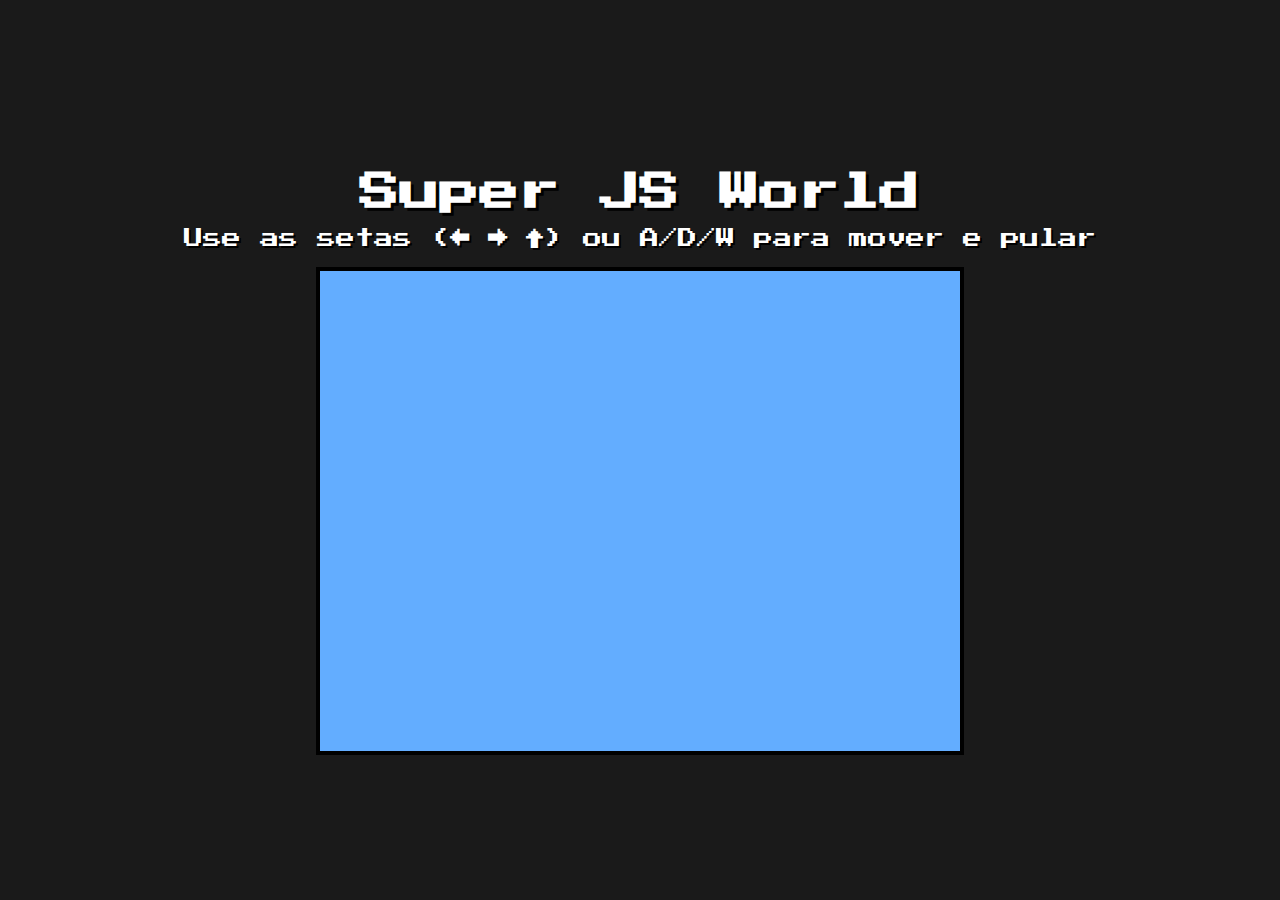
<file: mario_retro.html>
<!DOCTYPE html>
<html lang="pt-BR">
<head>
    <meta charset="UTF-8">
    <meta name="viewport" content="width=device-width, initial-scale=1.0">
    <title>Retro Mario JS</title>
    <style>
        body {
            margin: 0;
            padding: 0;
            background-color: #1a1a1a;
            display: flex;
            flex-direction: column;
            justify-content: center;
            align-items: center;
            height: 100vh;
            font-family: 'Press Start 2P', cursive; /* Fonte estilo retro */
            color: white;
            text-align: center;
        }
        canvas {
            background-color: #63adff; /* Cor do céu do Mario */
            border: 4px solid #000;
            image-rendering: pixelated; /* Mantém o estilo pixel art */
            image-rendering: -moz-crisp-edges;
            image-rendering: crisp-edges;
        }
        h1 {
            font-size: 2.5em;
            text-shadow: 3px 3px 0 #000;
        }
        p {
            font-size: 1.2em;
            margin-top: -10px;
            text-shadow: 2px 2px 0 #000;
        }
    </style>
    <link href="https://fonts.googleapis.com/css2?family=Press+Start+2P&display=swap" rel="stylesheet">
</head>
<body>
    <h1>Super JS World</h1>
    <p>Use as setas (← → ↑) ou A/D/W para mover e pular</p>
    <canvas id="gameCanvas" width="640" height="480"></canvas>
    <script>
    // Todo o código do jogo está aqui dentro
    document.addEventListener('DOMContentLoaded', () => {
        const canvas = document.getElementById('gameCanvas');
        const ctx = canvas.getContext('2d');

        // --- CONSTANTES DO JOGO ---
        const GRAVITY = 0.6;
        const TILE_SIZE = 32;

        // --- ASSETS (IMAGENS EM BASE64 PARA FICAR EM UM ARQUIVO SÓ) ---
        const assets = {
            player: '[data-uri]',
            tiles: '[data-uri]';
        const sounds = {
            jump: '[data-uri]',
            stomp: '[data-uri]',
            coin: '[data-uri]',
            break: '[data-uri]'
        };

        let playerImg = new Image();
        playerImg.src = assets.player;
        let tilesImg = new Image();
        tilesImg.src = assets.tiles;

        // --- VARIÁVEIS DO JOGO ---
        let player;
        let keys = {};
        let level = [];
        let enemies = [];
        let particles = [];
        let cameraX = 0;
        let score = 0;
        let coins = 0;

        // Nível em formato de matriz de strings
        const levelMap = [
            "                                                                                ",
            "                                                                                ",
            "                                                                                ",
            "                                                                                ",
            "                                 ????#???                                       ",
            "                                                                                ",
            "                                                                                ",
            "                         #???#                                                  ",
            "                                                                                ",
            "                                       G   G                                    ",
            "                G G                  #########                                  ",
            "             #######                                                            ",
            "                                                                                ",
            "GGGGGGGGGGGGGGGGGGGGGGGGGGGGGGGGGGGGGGGGGGGGGGGGGGGGGGGGGGGGGGGGGGGGGGGGGGGGGGGGGG"
        ];
        
        // --- CLASSES DO JOGO ---
        class Player {
            constructor(x, y) {
                this.x = x;
                this.y = y;
                this.width = TILE_SIZE;
                this.height = TILE_SIZE;
                this.dx = 0;
                this.dy = 0;
                this.grounded = false;
                this.jumpPower = 13;
                this.speed = 4;
                
                // Animação
                this.frame = 0;
                this.frameTimer = 0;
                this.animationSpeed = 8; // Menor = mais rápido
                this.direction = 1; // 1 = direita, -1 = esquerda
            }

            jump() {
                if (this.grounded) {
                    this.dy = -this.jumpPower;
                    this.grounded = false;
                    playSound(assets.jump);
                }
            }

            update() {
                // Input
                if (keys['ArrowLeft'] || keys['KeyA']) {
                    this.dx = -this.speed;
                    this.direction = -1;
                } else if (keys['ArrowRight'] || keys['KeyD']) {
                    this.dx = this.speed;
                    this.direction = 1;
                } else {
                    this.dx = 0;
                }

                // Gravidade
                this.dy += GRAVITY;
                
                // Colisão horizontal
                this.x += this.dx;
                this.handleCollision('x');

                // Colisão vertical
                this.y += this.dy;
                this.grounded = false;
                this.handleCollision('y');

                // Animação
                this.frameTimer++;
                if (this.frameTimer > this.animationSpeed) {
                    this.frameTimer = 0;
                    if (this.dx !== 0 && this.grounded) {
                        this.frame = (this.frame + 1) % 3; // 3 frames de corrida
                    } else if (!this.grounded) {
                        this.frame = 3; // Frame de pulo
                    } else {
                        this.frame = 0; // Frame parado
                    }
                }
            }

            handleCollision(axis) {
                level.forEach(tile => {
                    if (this.isCollidingWith(tile)) {
                        if (axis === 'y') {
                            if (this.dy > 0) { // Colidindo por cima
                                this.y = tile.y - this.height;
                                this.dy = 0;
                                this.grounded = true;
                            } else if (this.dy < 0) { // Colidindo por baixo
                                this.y = tile.y + tile.height;
                                this.dy = 0;
                                
                                // Interagir com o bloco
                                if (tile.type === 'brick') {
                                    tile.isBroken = true;
                                    createParticles(tile.x, tile.y);
                                    playSound(assets.break);
                                } else if (tile.type === 'question') {
                                    tile.type = 'empty';
                                    createCoinParticle(tile.x, tile.y);
                                    playSound(assets.coin);
                                    coins++;
                                    score += 200;
                                }
                            }
                        }
                        if (axis === 'x') {
                            if (this.dx > 0) { // Colidindo pela direita
                                this.x = tile.x - this.width;
                            } else if (this.dx < 0) { // Colidindo pela esquerda
                                this.x = tile.x + tile.width;
                            }
                        }
                    }
                });
            }

            isCollidingWith(obj) {
                return this.x < obj.x + obj.width &&
                       this.x + this.width > obj.x &&
                       this.y < obj.y + obj.height &&
                       this.y + this.height > obj.y;
            }

            draw() {
                ctx.save();
                let spriteX = this.frame * 16;
                if (this.direction === -1) {
                    ctx.scale(-1, 1);
                    ctx.drawImage(playerImg, spriteX, 0, 16, 16, -this.x - this.width + cameraX, this.y, this.width, this.height);
                } else {
                    ctx.drawImage(playerImg, spriteX, 0, 16, 16, this.x - cameraX, this.y, this.width, this.height);
                }
                ctx.restore();
            }
        }

        class Enemy {
            constructor(x, y) {
                this.x = x;
                this.y = y;
                this.width = TILE_SIZE;
                this.height = TILE_SIZE;
                this.dx = -1;
                this.isDead = false;
                this.frame = 0;
                this.frameTimer = 0;
            }

            update() {
                if (this.isDead) return;

                this.x += this.dx;
                
                // IA simples: inverter direção ao colidir com blocos
                level.forEach(tile => {
                    if(this.x < tile.x + tile.width && this.x + this.width > tile.x) {
                       // Verificar se está no nível do bloco e um pouco à frente
                       if (this.y + this.height === tile.y) {
                            if(this.dx < 0 && this.x < tile.x + tile.width) {
                                let wallLeft = level.find(w => w.x === tile.x - TILE_SIZE && w.y === tile.y - TILE_SIZE);
                                if(wallLeft) this.dx *= -1;
                            }
                            if(this.dx > 0 && this.x + this.width > tile.x) {
                                let wallRight = level.find(w => w.x === tile.x + TILE_SIZE && w.y === tile.y - TILE_SIZE);
                                if(wallRight) this.dx *= -1;
                            }
                       }
                    }
                });
                
                 // Animação
                this.frameTimer++;
                if (this.frameTimer > 10) {
                    this.frameTimer = 0;
                    this.frame = (this.frame + 1) % 2;
                }
            }

            draw() {
                 let spriteX = this.isDead ? 32 : this.frame * 16;
                 ctx.drawImage(tilesImg, spriteX, 16, 16, 16, this.x - cameraX, this.y, this.width, this.height);
            }
        }
        
        class Particle {
            constructor(x, y, dx, dy, lifetime, color) {
                this.x = x;
                this.y = y;
                this.dx = dx;
                this.dy = dy;
                this.lifetime = lifetime;
                this.color = color;
                this.size = Math.random() * 5 + 2;
            }
            
            update() {
                this.dy += GRAVITY / 2;
                this.x += this.dx;
                this.y += this.dy;
                this.lifetime--;
            }
            
            draw() {
                ctx.fillStyle = this.color;
                ctx.fillRect(this.x - cameraX, this.y, this.size, this.size);
            }
        }


        // --- FUNÇÕES DO JOGO ---
        function init() {
            player = new Player(100, 100);
            level = [];
            enemies = [];
            score = 0;
            coins = 0;
            cameraX = 0;

            // Criar o nível a partir do mapa
            for (let row = 0; row < levelMap.length; row++) {
                for (let col = 0; col < levelMap[row].length; col++) {
                    const char = levelMap[row][col];
                    if (char === 'G') {
                        level.push({ x: col * TILE_SIZE, y: row * TILE_SIZE, width: TILE_SIZE, height: TILE_SIZE, type: 'ground' });
                    } else if (char === '#') {
                        level.push({ x: col * TILE_SIZE, y: row * TILE_SIZE, width: TILE_SIZE, height: TILE_SIZE, type: 'brick' });
                    } else if (char === '?') {
                        level.push({ x: col * TILE_SIZE, y: row * TILE_SIZE, width: TILE_SIZE, height: TILE_SIZE, type: 'question' });
                    } else if (char === 'E') {
                        enemies.push(new Enemy(col * TILE_SIZE, row * TILE_SIZE));
                    }
                }
            }
            gameLoop();
        }

        function update() {
            player.update();
            
            enemies.forEach((enemy, index) => {
                enemy.update();
                
                // Colisão jogador vs inimigo
                if (!enemy.isDead && player.isCollidingWith(enemy)) {
                    if (player.dy > 0 && player.y + player.height - player.dy <= enemy.y) {
                         // Pisou no inimigo
                         enemy.isDead = true;
                         player.dy = -player.jumpPower / 2; // Pequeno pulo
                         playSound(assets.stomp);
                         score += 100;
                         setTimeout(() => enemies.splice(index, 1), 500); // Remove inimigo após um tempo
                    } else {
                        // O jogador levou dano
                        console.log("Game Over");
                        init(); // Reinicia o jogo
                    }
                }
            });
            
            particles.forEach((p, index) => {
                p.update();
                if (p.lifetime <= 0) {
                    particles.splice(index, 1);
                }
            });

            // Remover blocos quebrados
            level = level.filter(tile => !tile.isBroken);

            // Atualizar câmera
            cameraX = player.x - canvas.width / 3;
            if (cameraX < 0) cameraX = 0;
            
            // Fim de jogo se cair
            if(player.y > canvas.height) {
                init();
            }
        }

        function draw() {
            ctx.clearRect(0, 0, canvas.width, canvas.height);
            
            // Desenhar céu (já é o background do canvas, mas poderia ser um gradiente)
            
            // Desenhar o nível
            level.forEach(tile => {
                let tileX = 0;
                if (tile.type === 'ground') tileX = 0;
                if (tile.type === 'brick') tileX = 16;
                if (tile.type === 'question') tileX = 48;
                if (tile.type === 'empty') tileX = 64;

                ctx.drawImage(tilesImg, tileX, 0, 16, 16, tile.x - cameraX, tile.y, tile.width, tile.height);
            });
            
            particles.forEach(p => p.draw());

            enemies.forEach(enemy => enemy.draw());
            
            player.draw();
            
            // Desenhar HUD
            drawHUD();
        }
        
        function drawHUD() {
            ctx.fillStyle = 'white';
            ctx.font = '20px "Press Start 2P"';
            ctx.textAlign = 'left';
            
            // Score
            ctx.fillText('SCORE', 20, 30);
            ctx.fillText(String(score).padStart(6, '0'), 20, 55);
            
            // Moedas
            ctx.drawImage(tilesImg, 80, 0, 16, 16, 250, 35, 20, 20); // Sprite da moeda
            ctx.fillText(`x${String(coins).padStart(2, '0')}`, 275, 55);
            
            // Mundo
            ctx.fillText('WORLD', 450, 30);
            ctx.fillText('1-1', 465, 55);
        }

        function gameLoop() {
            update();
            draw();
            requestAnimationFrame(gameLoop);
        }

        // --- FUNÇÕES AUXILIARES ---
        function playSound(src) {
            const sound = new Audio(src);
            sound.play();
        }
        
        function createParticles(x, y) {
             for(let i = 0; i < 4; i++) {
                let dx = (Math.random() - 0.5) * 5;
                let dy = (Math.random() - 0.5) * 5 - 3;
                particles.push(new Particle(x + TILE_SIZE/2, y + TILE_SIZE/2, dx, dy, 50, '#9c5424'));
             }
        }
        
         function createCoinParticle(x, y) {
            let coin = new Particle(x, y, 0, -8, 40, 'gold');
            coin.update = function() {
                this.y += this.dy;
                this.dy += GRAVITY;
                this.lifetime--;
            }
            coin.draw = function() {
                 ctx.drawImage(tilesImg, 80, 0, 16, 16, this.x - cameraX, this.y, TILE_SIZE, TILE_SIZE);
            }
            particles.push(coin);
        }

        // --- CONTROLES ---
        window.addEventListener('keydown', (e) => {
            keys[e.code] = true;
            if (e.code === 'ArrowUp' || e.code === 'KeyW' || e.code === 'Space') {
                player.jump();
            }
        });

        window.addEventListener('keyup', (e) => {
            keys[e.code] = false;
        });

        // Iniciar o jogo quando as imagens carregarem
        let assetsLoaded = 0;
        const totalAssets = 2;
        playerImg.onload = () => { assetsLoaded++; if(assetsLoaded === totalAssets) init(); };
        tilesImg.onload = () => { assetsLoaded++; if(assetsLoaded === totalAssets) init(); };
    });
    </script>
</body>
</html>
</file>
